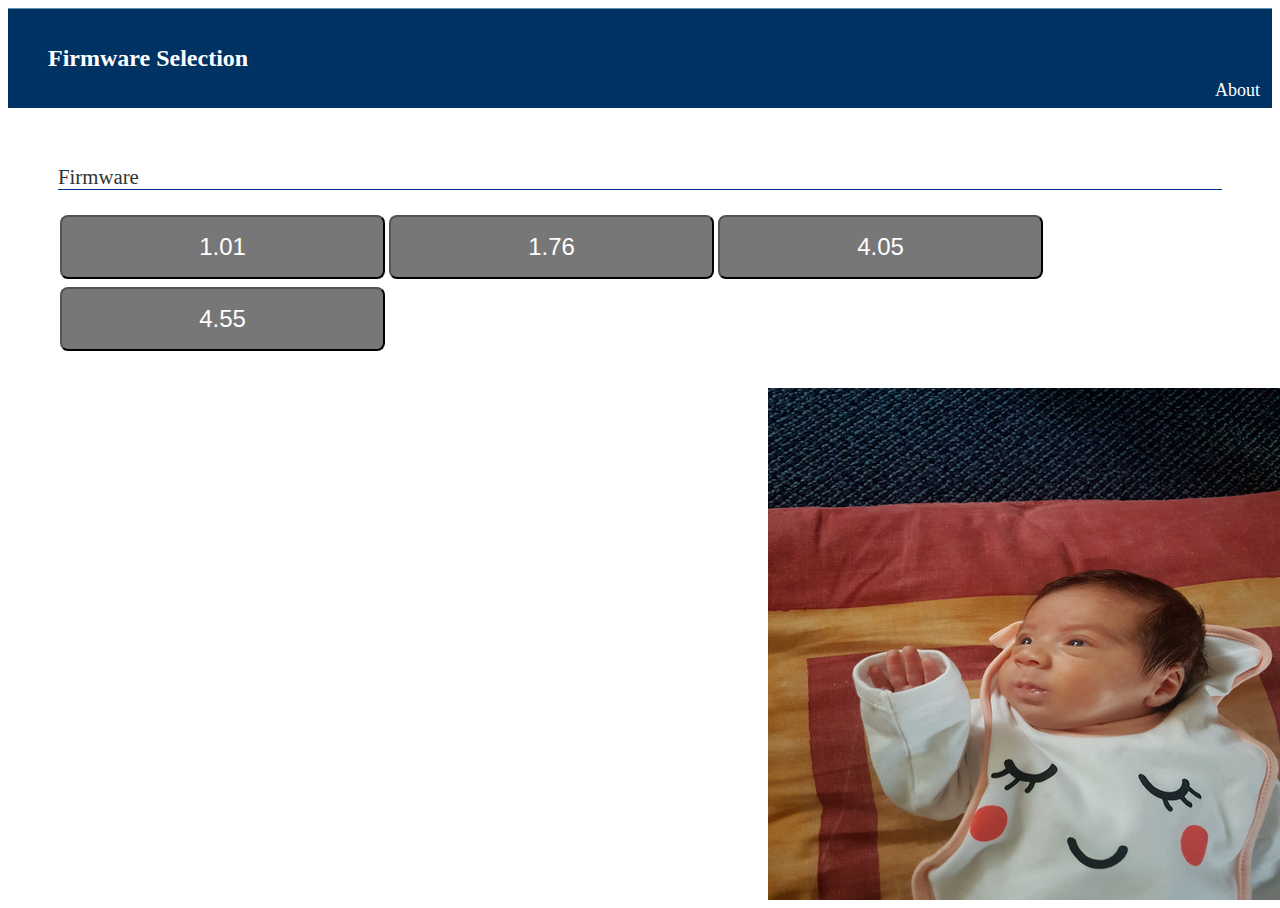
<file: index.html>
<!DOCTYPE html>
<html>
<head>
<meta charset="utf-8">
<title>*</title>
<link rel="stylesheet" href="style.css">
<script src="script.js"></script>
<script>
var data = JSON.parse('{"firmwares": ["1.01", "1.76", "4.05", "4.55"], "4.05": ["Enable Updates", "Original", "Original (+ Jailbreak)", "[Back]"], "1.01": ["Playground", "[Back]"], "Lang_Code": "xx", "4.55": ["App2USB", "Backup", "Disable-Updates", "Dumper", "Enable-Browser", "Enable-Updates", "FTP", "HEN", "[Back]"], "Host_Version": "0.4.2", "1.76": ["Playground", "[Back]"]}');
var exploitBase = "/exploits/";

var firmwares = getFirmwares();

window.onload = function() {
  if(window.location.hash) {
    firmwareSelected();
  } else {
    resetPage();
  }
}
</script>
</head>
<body onhashchange="firmwareSelected()">
<div id="wrapper">
<div id="contentWrapper">
<div id="contentHeader">
<div><h1 id="title">*</h1><a href="about.html" class="about">About</a></div>
</div>
<div id="content">
<div id="contentBody">
<h2 id="header">*</h2>
<div id="buttons"></div>
</div>
</div>
</div>
</div>
</body>
</html>
<!--
Copyright (c) 2017-2018 Al Azif, https://github.com/Al-Azif/ps4-exploit-host

Permission is hereby granted, free of charge, to any person obtaining
a copy of this software and associated documentation files (the
"Software"), to deal in the Software without restriction, including
without limitation the rights to use, copy, modify, merge, publish,
distribute, sublicense, and/or sell copies of the Software, and to
permit persons to whom the Software is furnished to do so, subject to
the following conditions:

The above copyright notice and this permission notice shall be
included in all copies or substantial portions of the Software.

THE SOFTWARE IS PROVIDED "AS IS", WITHOUT WARRANTY OF ANY KIND,
EXPRESS OR IMPLIED, INCLUDING BUT NOT LIMITED TO THE WARRANTIES OF
MERCHANTABILITY, FITNESS FOR A PARTICULAR PURPOSE AND
NONINFRINGEMENT. IN NO EVENT SHALL THE AUTHORS OR COPYRIGHT HOLDERS BE
LIABLE FOR ANY CLAIM, DAMAGES OR OTHER LIABILITY, WHETHER IN AN ACTION
OF CONTRACT, TORT OR OTHERWISE, ARISING FROM, OUT OF OR IN CONNECTION
WITH THE SOFTWARE OR THE USE OR OTHER DEALINGS IN THE SOFTWARE.
-->
</file>
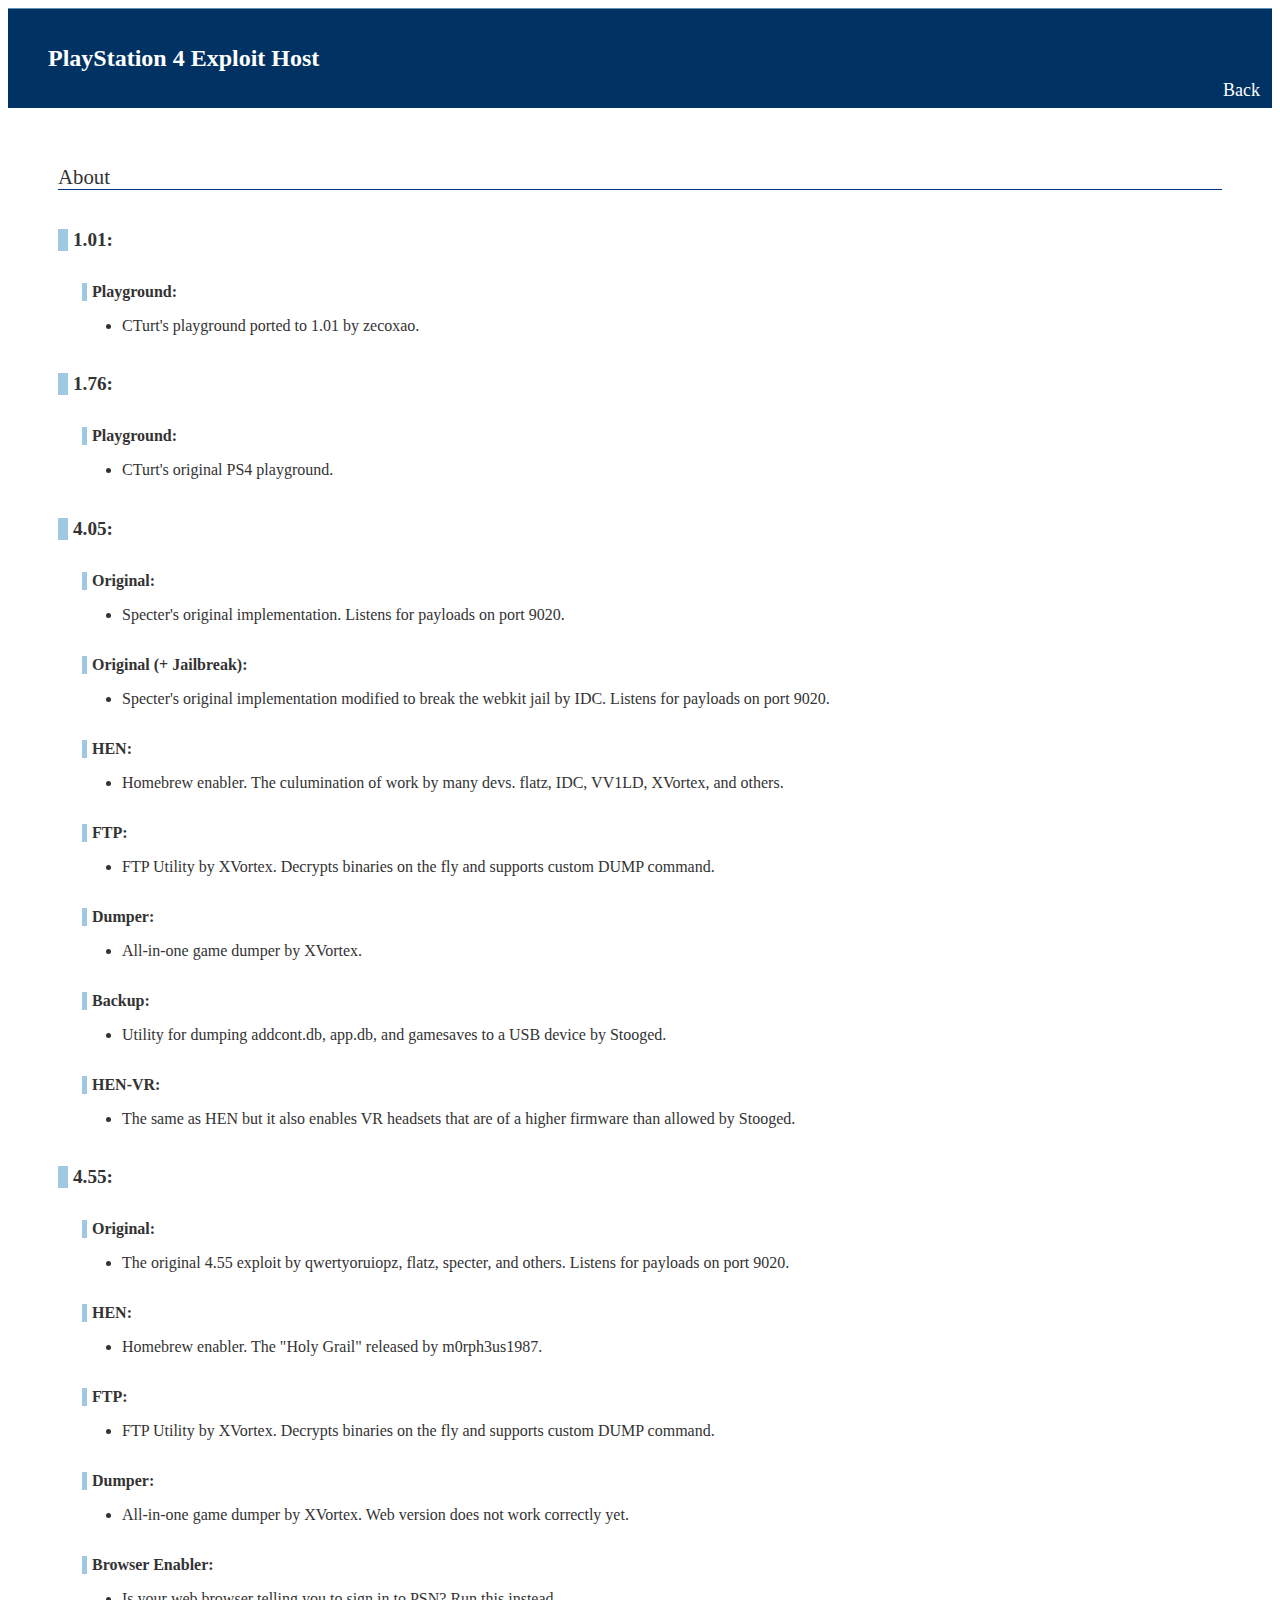
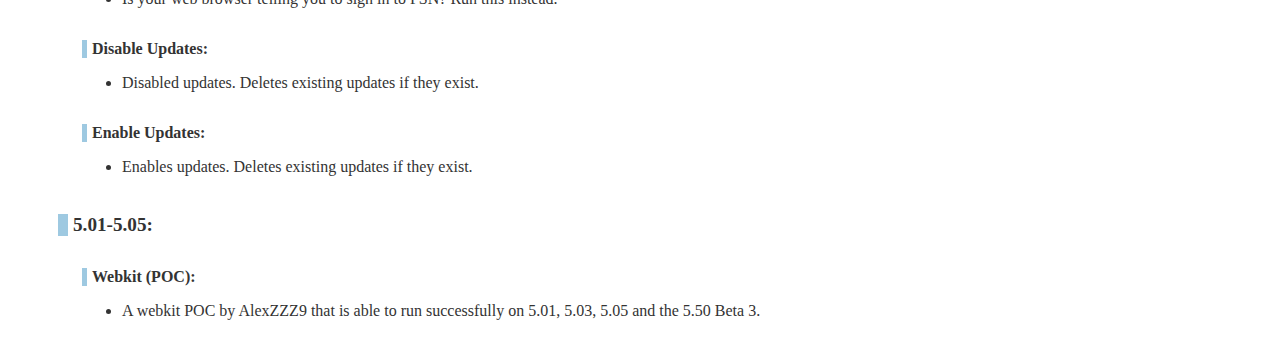
<file: about.html>
<!DOCTYPE html>
<html>
<head>
<meta charset="utf-8">
<title>About Exploits | PS4 Mihrezz</title>
<link rel="stylesheet" href="style.css">
<style>
body {
    background-image: none;
}
</style>
</head>
<body>
<div id="wrapper">
<div id="contentWrapper">
<div id="contentHeader">
<div><h1>PlayStation 4 Exploit Host</h1><a href="index.html" class="about">Back</a></div>
</div>
<div id="content">
<div id="contentBody">
<h2>About</h2>
<h3>1.01:</h3>
<h4>Playground:</h4>
<ul class="default">
<li>CTurt's playground ported to 1.01 by zecoxao.</li>
</ul>
<h3>1.76:</h3>
<h4>Playground:</h4>
<ul class="default">
<li>CTurt's original PS4 playground.</li>
</ul>
<h3>4.05:</h3>
<h4>Original:</h4>
<ul class="default">
<li>Specter's original implementation. Listens for payloads on port 9020.</li>
</ul>
<h4>Original (+ Jailbreak):</h4>
<ul class="default">
<li>Specter's original implementation modified to break the webkit jail by IDC. Listens for payloads on port 9020.</li>
</ul>
<h4>HEN:</h4>
<ul class="default">
<li>Homebrew enabler. The culumination of work by many devs. flatz, IDC, VV1LD, XVortex, and others.</li>
</ul>
<h4>FTP:</h4>
<ul class="default">
<li>FTP Utility by XVortex. Decrypts binaries on the fly and supports custom DUMP command.</li>
</ul>
<h4>Dumper:</h4>
<ul class="default">
<li>All-in-one game dumper by XVortex.</li>
</ul>
<h4>Backup:</h4>
<ul class="default">
<li>Utility for dumping addcont.db, app.db, and gamesaves to a USB device by Stooged.</li>
</ul>
<h4>HEN-VR:</h4>
<ul class="default">
<li>The same as HEN but it also enables VR headsets that are of a higher firmware than allowed by Stooged.</li>
</ul>
<h3>4.55:</h3>
<h4>Original:</h4>
<ul class="default">
<li>The original 4.55 exploit by qwertyoruiopz, flatz, specter, and others. Listens for payloads on port 9020.</li>
</ul>
<h4>HEN:</h4>
<ul class="default">
<li>Homebrew enabler. The "Holy Grail" released by m0rph3us1987.</li>
</ul>
<h4>FTP:</h4>
<ul class="default">
<li>FTP Utility by XVortex. Decrypts binaries on the fly and supports custom DUMP command.</li>
</ul>
<h4>Dumper:</h4>
<ul class="default">
<li>All-in-one game dumper by XVortex. Web version does not work correctly yet.</li>
</ul>
<h4>Browser Enabler:</h4>
<ul class="default">
<li>Is your web browser telling you to sign in to PSN? Run this instead.</li>
</ul>
<h4>Disable Updates:</h4>
<ul class="default">
<li>Disabled updates. Deletes existing updates if they exist.</li>
</ul>
<h4>Enable Updates:</h4>
<ul class="default">
<li>Enables updates. Deletes existing updates if they exist.</li>
</ul>
<h3>5.01-5.05:</h3>
<h4>Webkit (POC):</h4>
<ul class="default">
<li>A webkit POC by AlexZZZ9 that is able to run successfully on 5.01, 5.03, 5.05 and the 5.50 Beta 3.</li>
</ul>
</div>
</div>
</div>
</div>
</body>
</html>
<!--
Copyright (c) 2017-2018 Al Azif, https://github.com/Al-Azif/ps4-exploit-host

Permission is hereby granted, free of charge, to any person obtaining
a copy of this software and associated documentation files (the
"Software"), to deal in the Software without restriction, including
without limitation the rights to use, copy, modify, merge, publish,
distribute, sublicense, and/or sell copies of the Software, and to
permit persons to whom the Software is furnished to do so, subject to
the following conditions:

The above copyright notice and this permission notice shall be
included in all copies or substantial portions of the Software.

THE SOFTWARE IS PROVIDED "AS IS", WITHOUT WARRANTY OF ANY KIND,
EXPRESS OR IMPLIED, INCLUDING BUT NOT LIMITED TO THE WARRANTIES OF
MERCHANTABILITY, FITNESS FOR A PARTICULAR PURPOSE AND
NONINFRINGEMENT. IN NO EVENT SHALL THE AUTHORS OR COPYRIGHT HOLDERS BE
LIABLE FOR ANY CLAIM, DAMAGES OR OTHER LIABILITY, WHETHER IN AN ACTION
OF CONTRACT, TORT OR OTHERWISE, ARISING FROM, OUT OF OR IN CONNECTION
WITH THE SOFTWARE OR THE USE OR OTHER DEALINGS IN THE SOFTWARE.
-->
</file>
<file: style.css>
html {
    height: 100%;
}
body {
    background-image: url('image.png');
    background-position: right bottom;
    background-repeat: no-repeat;
    background-attachment: fixed;
    min-height: 100%;
}
#wrapper {
    width: 100%;
}
#contentHeader {
    padding: 20px 40px;
    background: #003263;
    border-top: 1px solid #6392b1;
}
#content {
    width: 100%;
}
#contentBody {
    padding: 40px 50px 20px;
    color: #333;
}
#ifr {
    margin: 0;
    padding: 0;
    width: 0;
    height: 0;
    border: none;
    display: none;
}
h1 {
    font-size: 150%;
    color: #fff;
}
h2 {
    font-size: 130%;
    font-weight: normal;
    border-bottom: 1px solid #003488;
    margin-bottom: 1em;
}
h3 {
    font-size: 120%;
    margin-top: 2em;
    padding-left: 5px;
    border-left: 10px solid #9EC9E1;
    margin-bottom: 1em;
}
h4 {
    font-size: 100%;
    margin-top: 2em;
    margin-left: 24px;
    padding-left: 5px;
    border-left: 5px solid #9EC9E1;
    margin-bottom: 1em;
}
.about {
    font-size: large;
    color: #fff;
    text-decoration: none;
    position: absolute;
    right: 20px;
    top: 80px;
}
ul.default {
    list-style: disc outside;
    margin-bottom: 1em;
}
ul.default li {
    margin-left: 1.5em;
    padding-left: 0;
}
.btn {
    padding: 16px 32px;
    text-align: center;
    text-decoration: none;
    display: inline-block;
    font-size: 24px;
    margin: 4px 2px;
    -webkit-transition-duration: 0.4s;
    transition-duration: 0.4s;
    cursor: pointer;
}
.btn-disabled {
    width: 325px;
    background-color: #777777;
    color: white;
    border-radius: 8px;
}
.btn-main {
    width: 325px;
    background-color: #003263;
    color: white;
    border-radius: 8px;
}
.btn-main:hover {
    width: 325px;
    background-color: #0058b1;
    color: white;
    border-radius: 8px;
}
/*
Copyright (c) 2017-2018 Al Azif, https://github.com/Al-Azif/ps4-exploit-host

Permission is hereby granted, free of charge, to any person obtaining
a copy of this software and associated documentation files (the
"Software"), to deal in the Software without restriction, including
without limitation the rights to use, copy, modify, merge, publish,
distribute, sublicense, and/or sell copies of the Software, and to
permit persons to whom the Software is furnished to do so, subject to
the following conditions:

The above copyright notice and this permission notice shall be
included in all copies or substantial portions of the Software.

THE SOFTWARE IS PROVIDED "AS IS", WITHOUT WARRANTY OF ANY KIND,
EXPRESS OR IMPLIED, INCLUDING BUT NOT LIMITED TO THE WARRANTIES OF
MERCHANTABILITY, FITNESS FOR A PARTICULAR PURPOSE AND
NONINFRINGEMENT. IN NO EVENT SHALL THE AUTHORS OR COPYRIGHT HOLDERS BE
LIABLE FOR ANY CLAIM, DAMAGES OR OTHER LIABILITY, WHETHER IN AN ACTION
OF CONTRACT, TORT OR OTHERWISE, ARISING FROM, OUT OF OR IN CONNECTION
WITH THE SOFTWARE OR THE USE OR OTHER DEALINGS IN THE SOFTWARE.
*/
</file>
